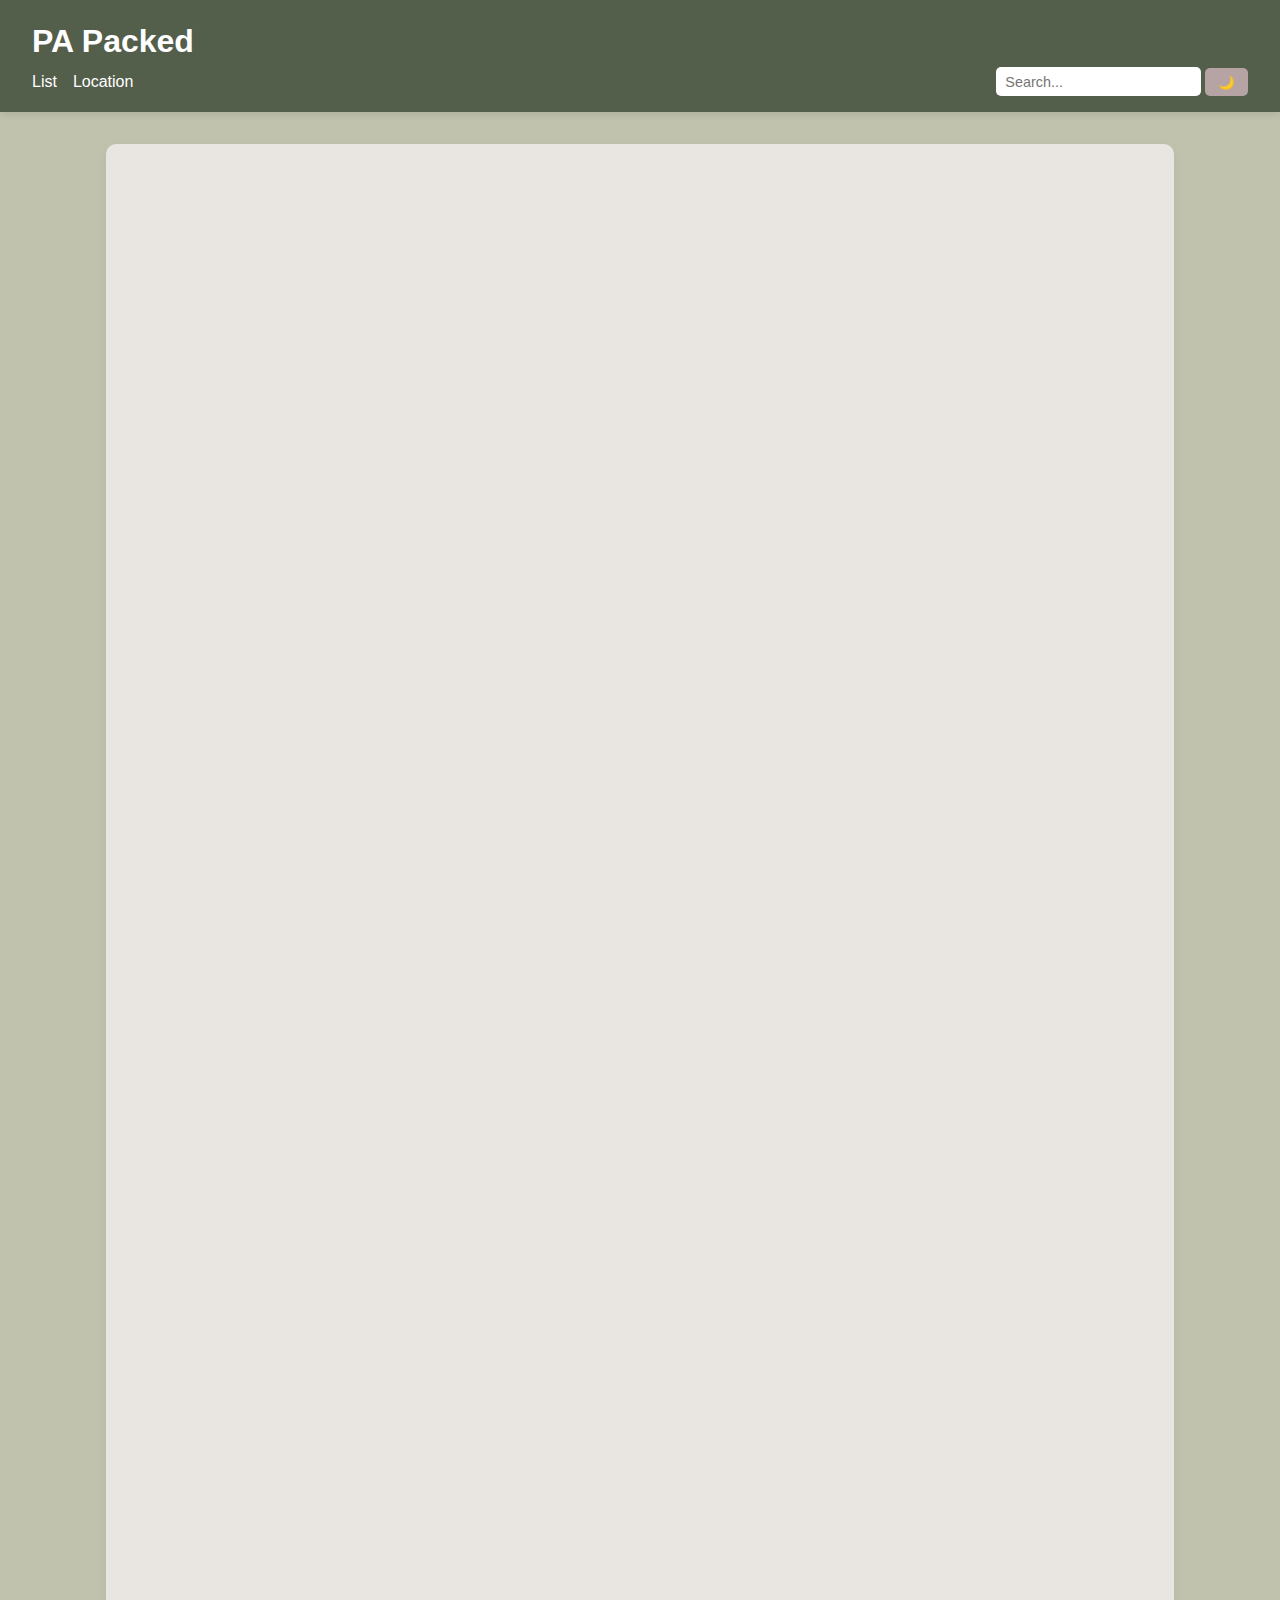
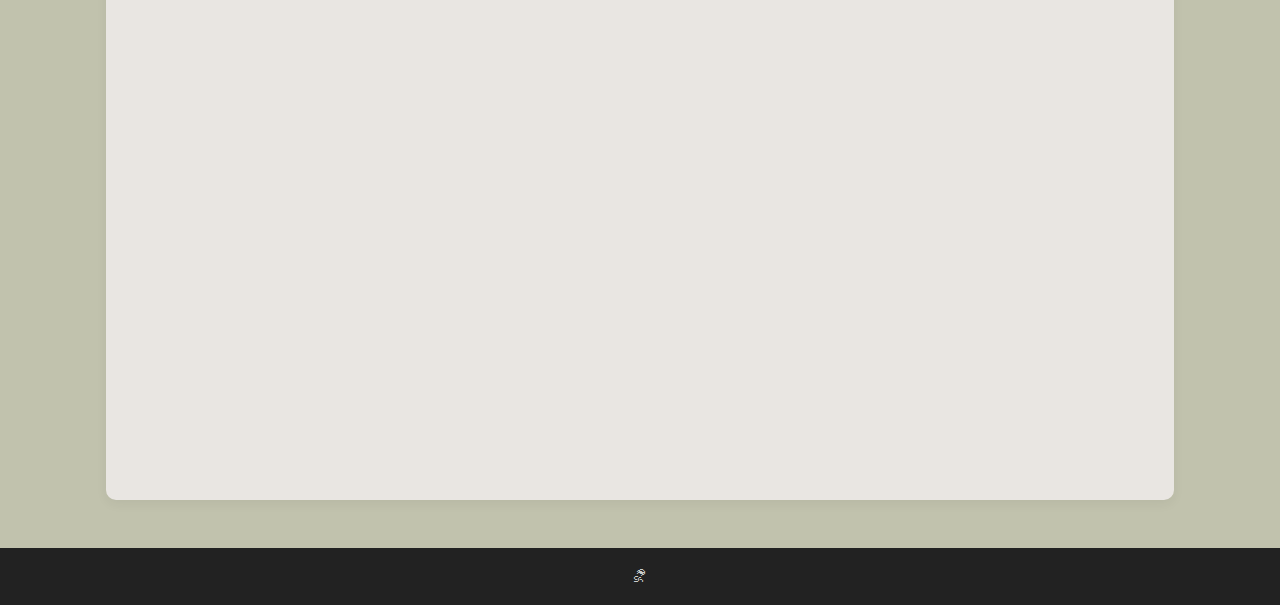
<file: location.html>
<!DOCTYPE html>
<html lang="en">
<head>
  <meta charset="UTF-8" />
  <meta name="viewport" content="width=device-width, initial-scale=1.0" />
  <title>Packing list PA</title>
  <link rel="stylesheet" href="style.css" />
</head>
<body>

  <!-- ===== HEADER ===== -->
  <header>
    <h1>PA Packed</h1>
    <div class="nav-container">
      <nav id="navMenu">
        <a href="index.html">List</a>
        <a href="location.html">Location</a>
      </nav>
      <div class="header-buttons">
        <input type="text" id="searchBar" placeholder="Search..." />
        <button class="dark-toggle" id="darkToggle">🌙</button>
        <button class="hamburger" id="hamburgerMenu">☰</button>
      </div>
    </div>
  </header>

  <!-- ===== MAIN CONTENT ===== -->
  <main>
    <section class="card">
        <iframe src="https://docs.google.com/spreadsheets/d/e/2PACX-1vTke0gQTyu6zGCFTI6VgynBEq-JSSKnz6zIHwT1-_P6VP92Vi8p_fjW3usHPAhp3ZNsz8sOP25PYfA6/pubhtml?gid=0&amp;single=true&amp;widget=true&amp;headers=false"
        width="100%" height="1900px" frameborder="0" allowfullscreen></iframe>
    </section>
  </main>

  <!-- ===== FOOTER ===== -->
  <footer>
    <p>&#9936;</p>
  </footer>

  <!-- ===== SCRIPT ===== -->
  <script>
    // ===== DARK MODE TOGGLE WITH MEMORY =====
    const darkToggle = document.getElementById('darkToggle');
    if (localStorage.getItem('darkMode') === 'enabled') {
      document.body.classList.add('dark-mode');
      darkToggle.textContent = '☀️';
    }

    darkToggle.addEventListener('click', () => {
      document.body.classList.toggle('dark-mode');
      const darkModeStatus = document.body.classList.contains('dark-mode') ? 'enabled' : 'disabled';
      localStorage.setItem('darkMode', darkModeStatus);
      darkToggle.textContent = darkModeStatus === 'enabled' ? '☀️' : '🌙';
    });

    // ===== SEARCH FUNCTION =====
    const searchBar = document.getElementById('searchBar');
    const cards = document.querySelectorAll('.card');

    searchBar.addEventListener('keyup', () => {
      const searchText = searchBar.value.toLowerCase();
      cards.forEach(card => {
        const title = card.getAttribute('data-title').toLowerCase();
        const content = card.textContent.toLowerCase();
        if (title.includes(searchText) || content.includes(searchText)) {
          card.style.display = 'block';
        } else {
          card.style.display = 'none';
        }
      });
    });

    // ===== MOBILE MENU TOGGLE =====
    const hamburgerMenu = document.getElementById('hamburgerMenu');
    const navMenu = document.getElementById('navMenu');

    hamburgerMenu.addEventListener('click', () => {
      navMenu.classList.toggle('nav-open');
    });
  </script>

</body>
</html>
</file>
<file: style.css>
/* ===== Global Variables ===== */
:root {
  --primary-color: #535e4b;
  --secondary-color: #c1c2ad;
  --text-color: #333333;
  --accent-color: #b5a4a3;
  --card-bg: #e9e6e2;
  --header-bg: var(--primary-color);
  --footer-bg: #222;
}

/* ===== Dark Mode Variables ===== */
body.dark-mode {
  --primary-color: #535e4b;
  --secondary-color: #121212;
  --text-color: #e0e0e0;
  --accent-color: #b5a4a3;
  --card-bg: #292929;
  --header-bg: #1b1b1b;
  --footer-bg: #0d0d0d;
}


/* ===== Global Reset ===== */
* {
  margin: 0;
  padding: 0;
  box-sizing: border-box;
}

body {
  font-family: 'Segoe UI', Roboto, Helvetica, Arial, sans-serif;
  background-color: var(--secondary-color);
  color: var(--text-color);
  line-height: 1.6;
  transition: background-color 0.3s ease, color 0.3s ease;
}

/* ===== Header ===== */
header {
  background: var(--header-bg);
  color: white;
  padding: 1rem 2rem;
  box-shadow: 0 2px 8px rgba(0,0,0,0.1);
  transition: background 0.3s ease;
}

.nav-container {
  display: flex;
  justify-content: space-between;
  align-items: center;
  flex-wrap: wrap;
}

nav {
  display: flex;
  gap: 1rem;
}

nav a {
  color: white;
  text-decoration: none;
  font-weight: 500;
  transition: color 0.3s ease;
}

nav a:hover {
  color: var(--accent-color);
}

/* ===== Search Bar ===== */
#searchBar {
  padding: 0.4rem 0.6rem;
  border: none;
  border-radius: 5px;
  outline: none;
  font-size: 0.9rem;
}

/* ===== Dark Mode Button ===== */
.dark-toggle {
  background: var(--accent-color);
  border: none;
  padding: 0.4rem 0.8rem;
  border-radius: 5px;
  cursor: pointer;
  color: #fff;
  font-weight: 500;
  transition: background 0.3s ease;
}

.dark-toggle:hover {
  background: var(--primary-color);
}

/* ===== Hamburger Menu ===== */
.hamburger {
  display: none;
  background: none;
  border: none;
  font-size: 1.5rem;
  color: white;
  cursor: pointer;
}

/* ===== Main Content ===== */
main {
  max-width: 1100px;
  margin: 2rem auto;
  padding: 0 1rem;
}

/* ===== Card ===== */
.card {
  background: var(--card-bg);
  border-radius: 10px;
  box-shadow: 0 4px 12px rgba(0,0,0,0.05);
  padding: 1.5rem;
  margin-bottom: 2rem;
  transition: transform 0.2s ease, box-shadow 0.2s ease, background 0.3s ease;
}
.card:hover {
  transform: translateY(-5px);
  box-shadow: 0 8px 18px rgba(0,0,0,0.1);
}

.card h2 {
  margin-bottom: 0.75rem;
  color: var(--primary-color);
}

.card p {
  color: var(--text-color);
}

/* ===== Buttons ===== */
.button {
  display: inline-block;
  padding: 0.6rem 1.2rem;
  background: var(--primary-color);
  color: white;
  border: none;
  border-radius: 5px;
  cursor: pointer;
  font-weight: 500;
  text-decoration: none;
  transition: background 0.3s ease, transform 0.2s ease;
}

.button:hover {
  background: var(--accent-color);
  transform: translateY(-2px);
}

/* ===== Footer ===== */
footer {
  background: var(--footer-bg);
  color: #ccc;
  text-align: center;
  padding: 1rem;
  margin-top: 3rem;
  transition: background 0.3s ease;
}

/* ===== Responsive Design ===== */
@media (max-width: 768px) {
  nav {
    display: none;
    flex-direction: column;
    background: var(--header-bg);
    padding: 1rem;
    width: 100%;
  }

  nav.nav-open {
    display: flex;
  }

  .hamburger {
    display: block;
  }

  .header-buttons {
    display: flex;
    gap: 0.5rem;
    align-items: center;
  }
}
/* ===== Image Gallery Inside Card ===== */
.image-gallery {
  display: flex;
  flex-wrap: wrap;
  gap: 10px;
}

.image-gallery img {
  width: calc(33.333% - 10px);
  cursor: pointer;
  border-radius: 6px;
  transition: transform 0.2s ease;
}

.image-gallery img:hover {
  transform: scale(1.05);
}

/* ===== Modal Overlay ===== */
.modal {
  display: none;
  position: fixed;
  z-index: 1000;
  padding-top: 60px;
  left: 0;
  top: 0;
  width: 100%;
  height: 100%;
  overflow: auto;
  background-color: rgba(0,0,0,0.9);
}

.modal-content {
  margin: auto;
  display: block;
  max-width: 90%;
  max-height: 80%;
  border-radius: 8px;
}

#caption {
  margin: 15px auto;
  text-align: center;
  color: #ccc;
  font-size: 1rem;
}

/* Close Button */
.modal-close {
  position: absolute;
  top: 20px;
  right: 40px;
  color: #fff;
  font-size: 2rem;
  font-weight: bold;
  cursor: pointer;
}

.modal-close:hover {
  color: var(--accent-color);
}
.modal-open {
  overflow: hidden;
}
</file>
